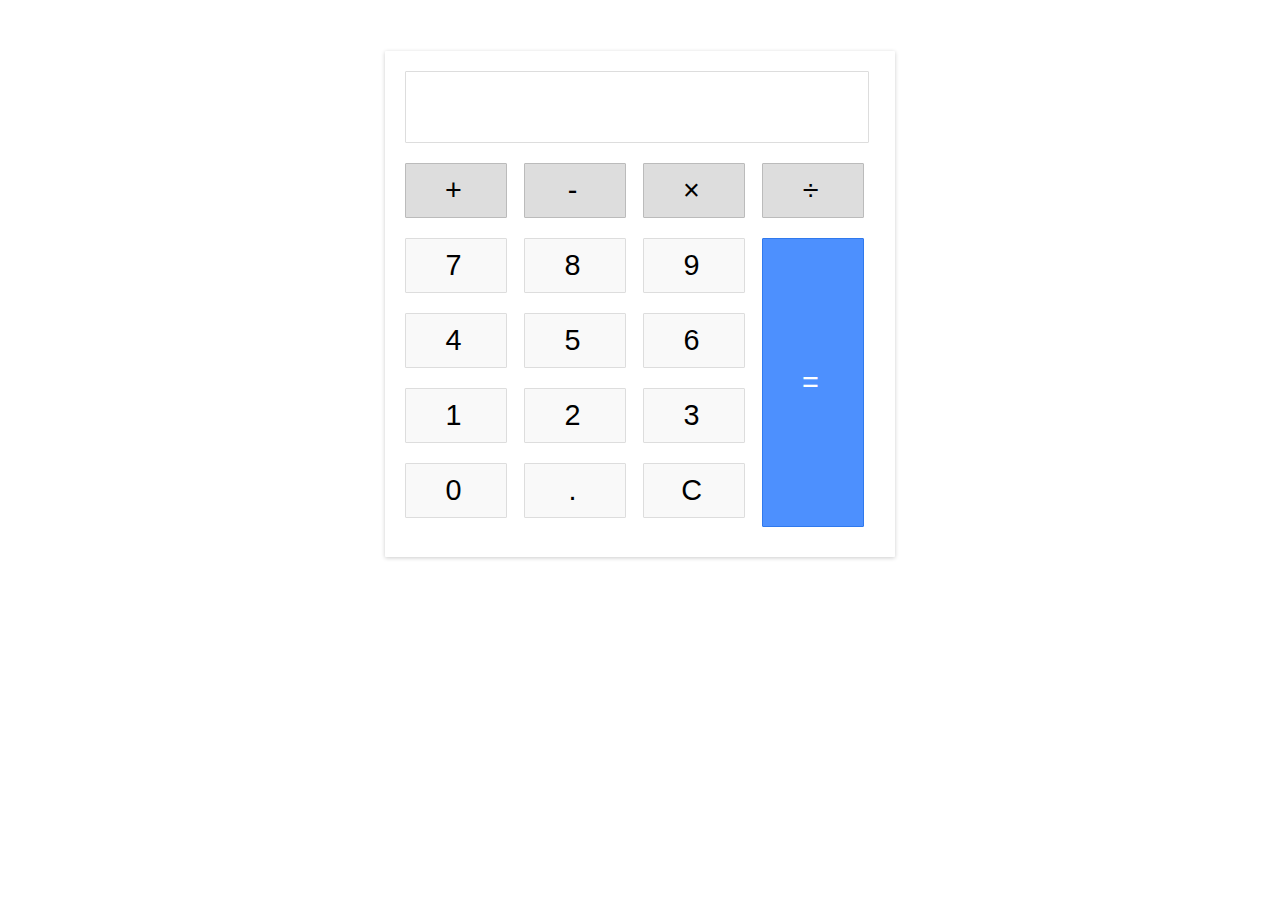
<file: JavaScript/Calculadora/index.html>
<!DOCTYPE html>
<html lang="en">

<head>
    <meta charset="UTF-8">
    <meta http-equiv="X-UA-Compatible" content="IE=edge">
    <meta name="viewport" content="width=device-width, initial-scale=1.0">
    <title>Calculadora</title>
    <link rel="stylesheet" href="style.css">
</head>

<body>
    <div class="calculator">
        <div class="input" id="input"></div>
        <div class="buttons">
            <div class="operators">
                <div>+</div>
                <div>-</div>
                <div>&times;</div>
                <div>&divide;</div>
            </div>
            <div class="leftPanel">
                <div class="numbers">
                    <div>7</div>
                    <div>8</div>
                    <div>9</div>
                </div>
                <div class="numbers">
                    <div>4</div>
                    <div>5</div>
                    <div>6</div>
                </div>
                <div class="numbers">
                    <div>1</div>
                    <div>2</div>
                    <div>3</div>
                </div>
                <div class="numbers">
                    <div>0</div>
                    <div>.</div>
                    <div id="clear">C</div>
                </div>
            </div>
            <div class="equal" id="result">=</div>
        </div>
    </div>
    <script src="script.js"></script>
</body>

</html>
</file>
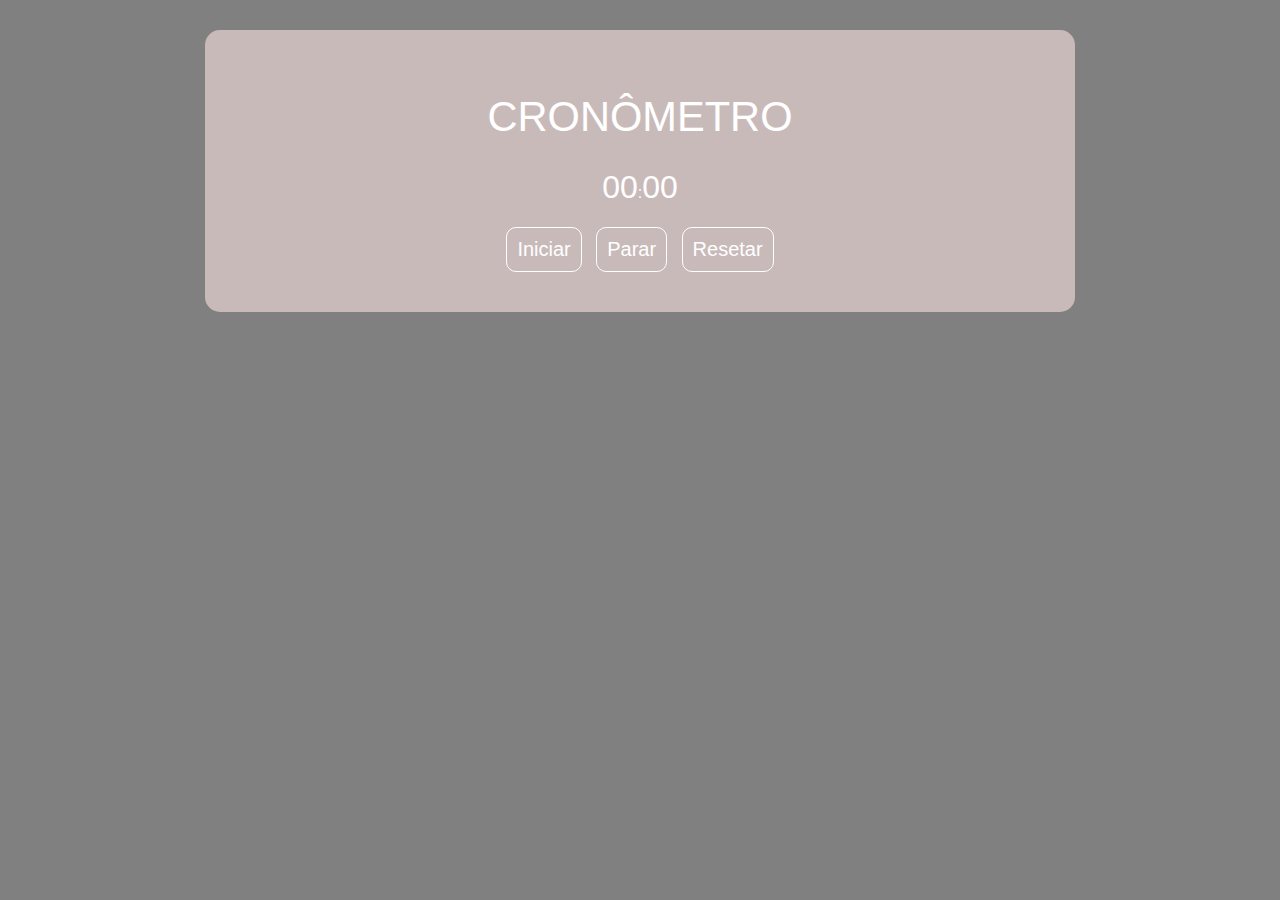
<file: JavaScript/Cronometro/index.html>
<!DOCTYPE html>
<html lang="pt-BR">

<head>
    <meta charset="UTF-8">
    <meta http-equiv="X-UA-Compatible" content="IE=edge">
    <meta name="viewport" content="width=device-width, initial-scale=1.0">
    <title>Cronômetro</title>
    <link rel="stylesheet" href="style.css">
</head>

<body>
    <div class="container">
        <h1>Cronômetro</h1>
        <p><span id="seconds">00</span>:<span id="tens">00</span></p>
        <button id="button-start">Iniciar</button>
        <button id="button-stop">Parar</button>
        <button id="button-reset">Resetar</button>
    </div>
    <script src="script.js"></script>
</body>

</html>
</file>
<file: JavaScript/Calculadora/style.css>
body {
    width: 510px;
    margin: 4% auto;
    font-family: 'Source Sans Pro', sans-serif;
    letter-spacing: 5px;
    font-size: 1.8rem;
}

.calculator {
    padding: 20px;
    -webkit-box-shadow: 0px 1px 4px 0px rgba(0, 0, 0, 0.2);
    box-shadow: 0px 1px 4px 0px rgba(0, 0, 0, 0.2);
    border-radius: 1px;
}

.input {
    border: 1px solid #ddd;
    border-radius: 1px;
    height: 60px;
    padding-right: 15px;
    padding-top: 10px;
    text-align: right;
    margin-right: 6px;
    font-size: 2.5rem;
    overflow-x: auto;
    transition: all .2s ease-in-out;
}

.input:hover {
    border: 1px solid #bbb;
    -webkit-box-shadow: inset 0px 1px 4px 0px rgba(0, 0, 0, 0.2);
    box-shadow: inset 0px 1px 4px 0px rgba(0, 0, 0, 0.2);
}


.operators div {
    display: inline-block;
    border: 1px solid #bbb;
    border-radius: 1px;
    width: 80px;
    text-align: center;
    padding: 10px;
    margin: 20px 4px 10px 0;
    cursor: pointer;
    background-color: #ddd;
    transition: border-color .2s ease-in-out, background-color .2s, box-shadow .2s;
}

.operators div:hover {
    background-color: #ddd;
    -webkit-box-shadow: 0px 1px 4px 0px rgba(0, 0, 0, 0.2);
    box-shadow: 0px 1px 4px 0px rgba(0, 0, 0, 0.2);
    border-color: #aaa;
}

.operators div:active {
    font-weight: bold;
}

.leftPanel {
    display: inline-block;
}

.numbers div {
    display: inline-block;
    border: 1px solid #ddd;
    border-radius: 1px;
    width: 80px;
    text-align: center;
    padding: 10px;
    margin: 10px 4px 10px 0;
    cursor: pointer;
    background-color: #f9f9f9;
    transition: border-color .2s ease-in-out, background-color .2s, box-shadow .2s;
}

.numbers div:hover {
    background-color: #f1f1f1;
    -webkit-box-shadow: 0px 1px 4px 0px rgba(0, 0, 0, 0.2);
    box-shadow: 0px 1px 4px 0px rgba(0, 0, 0, 0.2);
    border-color: #bbb;
}

.numbers div:active {
    font-weight: bold;
}

div.equal {
    display: inline-block;
    border: 1px solid #3079ED;
    border-radius: 1px;
    width: 17%;
    text-align: center;
    padding: 127px 10px;
    margin: 10px 6px 10px 0;
    vertical-align: top;
    cursor: pointer;
    color: #FFF;
    background-color: #4d90fe;
    transition: all .2s ease-in-out;
}

div.equal:hover {
    background-color: #307CF9;
    -webkit-box-shadow: 0px 1px 4px 0px rgba(0, 0, 0, 0.2);
    box-shadow: 0px 1px 4px 0px rgba(0, 0, 0, 0.2);
    border-color: #1857BB;
}

div.equal:active {
    font-weight: bold;
}
</file>
<file: JavaScript/Cronometro/style.css>
body {
    background-color: gray;
    font-family: Helvetica, Arial, "Lucida Grande", sans-serif;
    height: 100%;
}

.container {
    background-color: rgb(201, 186, 186);
    padding: 35px;
    width: 800px;
    margin: 30px auto;
    color: white;
    text-align: center;
    border-radius: 15px;
}

h1 {
    font-family: Arial, Helvetica, sans-serif;
    font-weight: 100;
    font-size: 2.6em;
    text-transform: uppercase;
}

#seconds,
#tens {
    font-size: 2em;
}

button {
    background-color: rgb(201, 186, 186);
    color: white;
    border: 1px solid white;
    padding: 10px;
    font-size: 20px;
    border-radius: 10px;
    margin: 5px;
}

button:hover {
    background-color: white;
    color: rgb(201, 186, 186);
    cursor: pointer;
}
</file>
